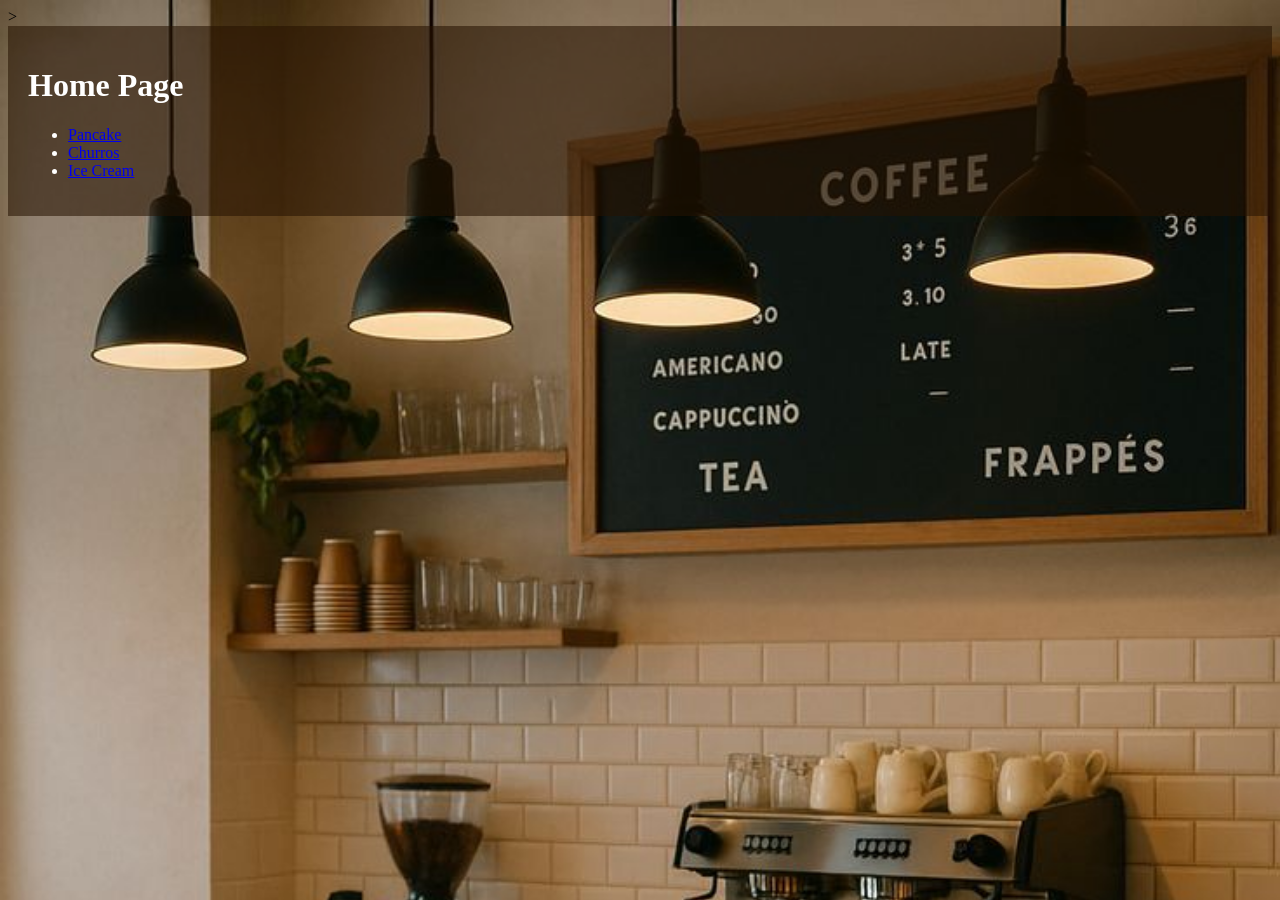
<file: index.html>
<DOCTYPE! html>
<html lang="en">
<head>
    <meta charset="UTF-8">
    <meta http-equiv="X-UA-Compatible" content="IE=edge">
    <meta name="viewport" content="width=device-width, initial-scale=1.0">
    <link rel="stylesheet" href="styles.css">
    <title>Home Page</title>
</head>>
<body>
<div class="content">
    <h1>Home Page</h1>
    <ul>
        <li><a href="recipes/pancake.html">Pancake</a></li>
        <li><a href="recipes/churro.html">Churros</a></li>
        <li><a href="recipes/icecream.html">Ice Cream</a></li>
    </ul>
</div>
</body>
</DOCTYPE>
</file>
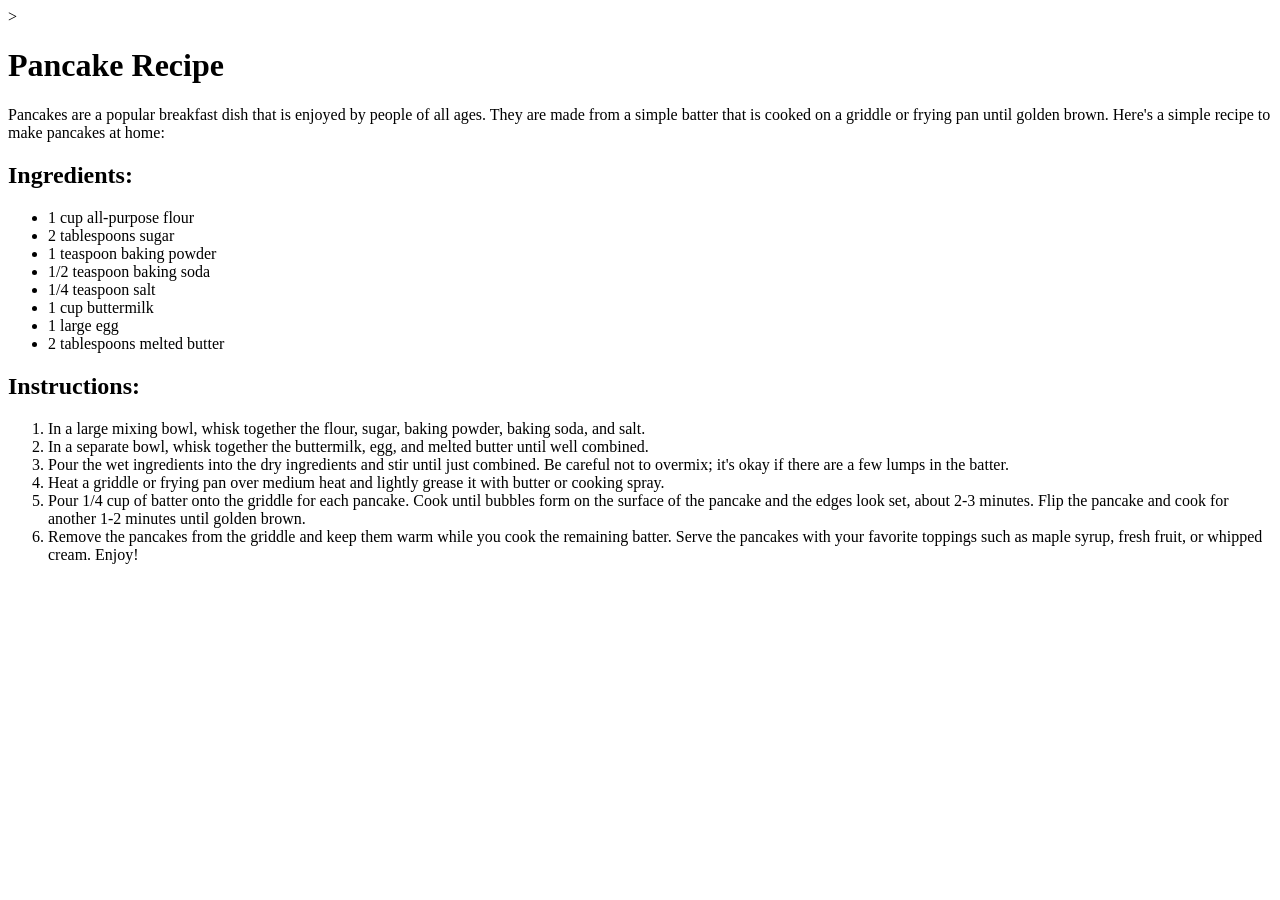
<file: recipes/pancake.html>
<DOCTYPE! html>
<html lang="en">
<head>
    <meta charset="UTF-8">
    <meta http-equiv="X-UA-Compatible" content="IE=edge">
    <meta name="viewport" content="width=device-width, initial-scale=1.0">
    <title>Pancake Recipe</title>
</head>>
<body>
    <h1>Pancake Recipe</h1>
    <p>Pancakes are a popular breakfast dish that is enjoyed by people of all ages. They are made from a simple batter that is cooked on a griddle or frying pan until golden brown. Here's a simple recipe to make pancakes at home:</p>
    <h2>Ingredients:</h2>   
    <ul>
        <li>1 cup all-purpose flour</li>
        <li>2 tablespoons sugar</li>
        <li>1 teaspoon baking powder</li>
        <li>1/2 teaspoon baking soda</li>
        <li>1/4 teaspoon salt</li>
        <li>1 cup buttermilk</li>
        <li>1 large egg</li>
        <li>2 tablespoons melted butter</li>
    </ul>
    <h2>Instructions:</h2>
    <ol>        
        <li>In a large mixing bowl, whisk together the flour, sugar, baking powder, baking soda, and salt.</li>
        <li>In a separate bowl, whisk together the buttermilk, egg, and melted butter until well combined.</li>
        <li>Pour the wet ingredients into the dry ingredients and stir until just combined. Be careful not to overmix; it's okay if there are a few lumps in the batter.</li>
        <li>Heat a griddle or frying pan over medium heat and lightly grease it with butter or cooking spray.</li>
        <li>Pour 1/4 cup of batter onto the griddle for each pancake. Cook until bubbles form on the surface of the pancake and the edges look set, about 2-3 minutes. Flip the pancake and cook for another 1-2 minutes until golden brown.</li>
        <li>Remove the pancakes from the griddle and keep them warm while you cook the remaining batter. Serve the pancakes with your favorite toppings such as maple syrup, fresh fruit, or whipped cream. Enjoy!</li>
    </ol>
</body>
</DOCTYPE>
</file>
<file: styles.css>
body {
    background-image: url("bg.jpg");/* Specify the image path */
    background-repeat: no-repeat;               /* Prevent image from repeating */
    background-size: cover;                    /* Scale image to cover the entire container */
    background-attachment: fixed;              /* Fix the image position during scroll */
    background-color: #1a0000;                 /* Fallback color if image fails to load */
  }
  .content{
    background-color: rgba(39, 19, 1, 0.562); /* Black background with 50% opacity */
    color: #ffffff; /* White text color to ensure readability */
    padding: 20px; /* Add some space around the text */
}
</file>
